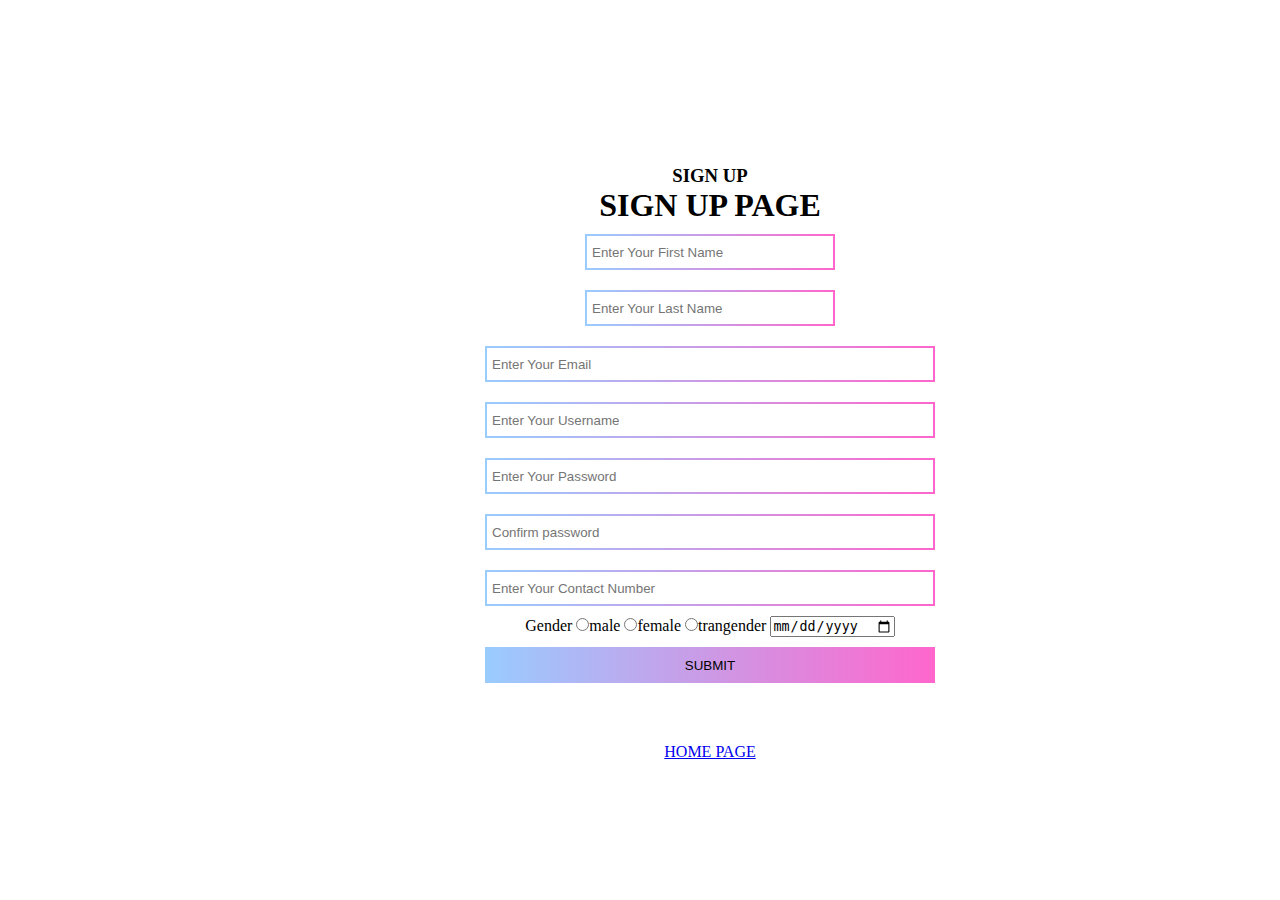
<file: index.html>
<html>
<head>
<title>SIGN UP</title>
<link rel="stylesheet" href="style.css" type="text/css"/>
</head>
<style>
a{
display:inline-block;margin-top:50px;margin-bottom:10px;
}
</style>
<body> 
<div style="width:800px;height:700px;margin-left:310px;margin-top:150px;background-color:white;">
<form style="text-align:center;padding-top:15px;">
<h3>SIGN UP</h3>
<h1>SIGN UP PAGE</h1>
<input type="textbox" placeholder="Enter Your First Name"style="width:250px;height:36px;margin:10px;padding-left:5px;border-width:2px;border-style:ridge;border-image-slice: 1;border-image-source:linear-gradient(to right, #99ccff 0%,#ff66cc 100%);"/><br>
<input type="textbox" placeholder="Enter Your Last Name"style="width:250px;height:36px;margin:10px;padding-left:5px;border-width:2px;border-style:ridge;border-image-slice: 1;border-image-source:linear-gradient(to right, #99ccff 0%,#ff66cc 100%);"/><br>
<input type="textbox" placeholder="Enter Your Email"style="width:450px;height:36px;margin:10px;padding-left:5px;border-width:2px;border-style:ridge;border-image-slice: 1;border-image-source:linear-gradient(to right, #99ccff 0%,#ff66cc 100%);"/><br>
<input type="textbox" placeholder="Enter Your Username"style="width:450px;height:36px;margin:10px;padding-left:5px;border-width:2px;border-style:ridge;border-image-slice: 1;border-image-source:linear-gradient(to right, #99ccff 0%,#ff66cc 100%);"/><br>
<input type="textbox" placeholder="Enter Your Password" style="width:450px;height:36px;margin:10px;padding-left:5px;border-width:2px;border-style:ridge;border-image-slice: 1;border-image-source:linear-gradient(to right,#99ccff 0%,#ff66cc 100%);"/><br>
<input type="textbox" placeholder="Confirm password"style="width:450px;height:36px;margin:10px;padding-left:5px;border-width:2px;border-style:ridge;border-image-slice: 1;border-image-source:linear-gradient(to right, #99ccff 0%,#ff66cc 100%);"/><br>
<input type="textbox" placeholder="Enter Your Contact Number" style="width:450px;height:36px;margin:10px;padding-left:5px;border-width:2px;border-style:ridge;border-image-slice: 1;border-image-source:linear-gradient(to right,#99ccff 0%,#ff66cc 100%);"/><br>
<tr><td height="30">Gender</td>
<td>
<input type="radio" name="gender" value="male"><label>male</label>
<input type="radio" name="gender" value="female"><label>female</label>
<input type="radio" name="gender" value="transgender"><label>trangender</label>
</td> 
<tr>
<td><input type="date" name=date</td>
</tr>
<input type="button" name="SUBMIT" value="SUBMIT" style="width:450px;height:36px;margin:10px;border:0;background:linear-gradient(to right,#99ccff 0%,#ff66cc 100%)"/><br>
<a href="home.html" >HOME PAGE</a><br>
</form>
</div>
</body>
</html>
</file>
<file: style.css>
*{
    margin: 0;
    padding: 0;
}
body 
{
    background-image: url("https://th.bing.com/th/id/R.17241d8cf5f6dc2de689fd3f36116001?rik=1cI%2fLwlmg6HVmg&riu=http%3a%2f%2favante.biz%2fwp-content%2fuploads%2fFree-perumal-wallpapers%2fFree-perumal-wallpapers13.jpg&ehk=N83pmhD50OhbFjJhroksKfo4P3riMfxJAGZm3AGVrxI%3d&risl=&pid=ImgRaw&r=0");
    background-repeat: none;
    background-position: center;
    background-size: cover;
}
.title-tag
{
    color: aliceblue;
    margin-left: 2rem;
    margin-top: 2rem;
}
</file>
